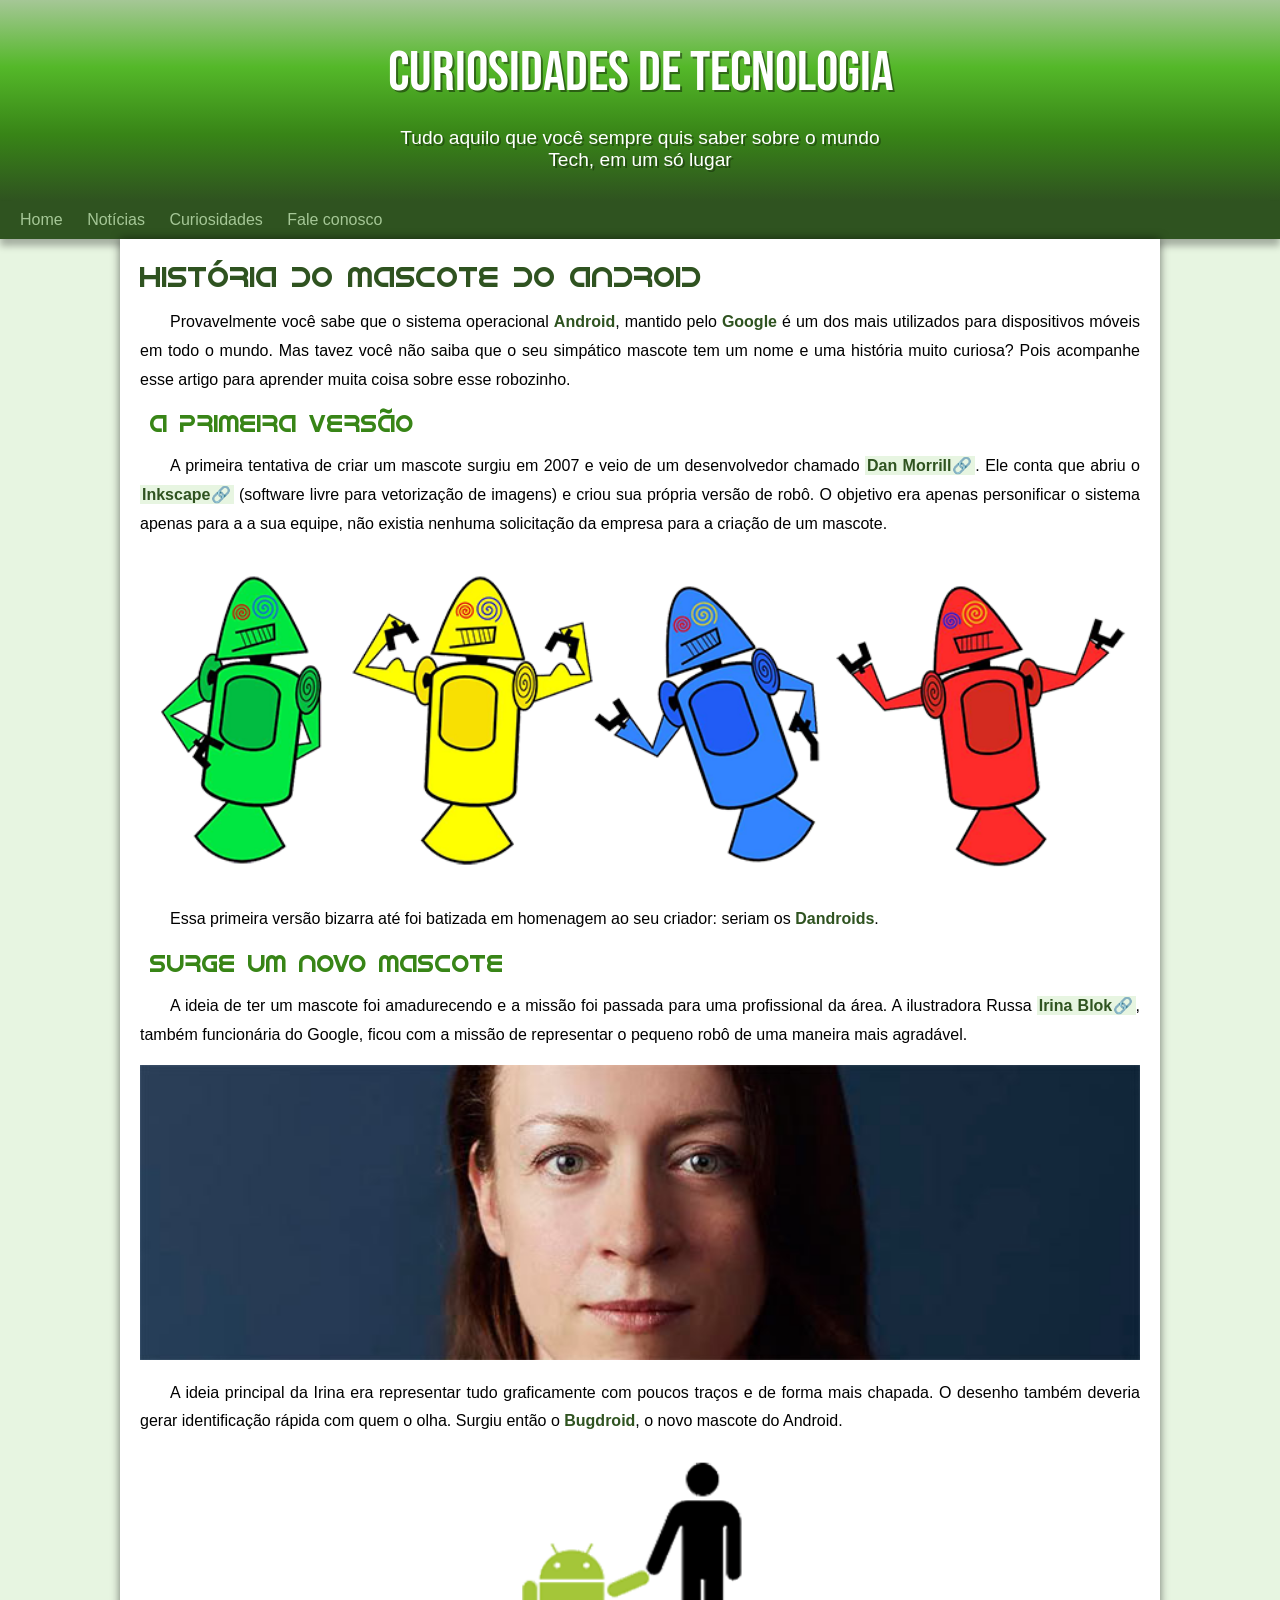
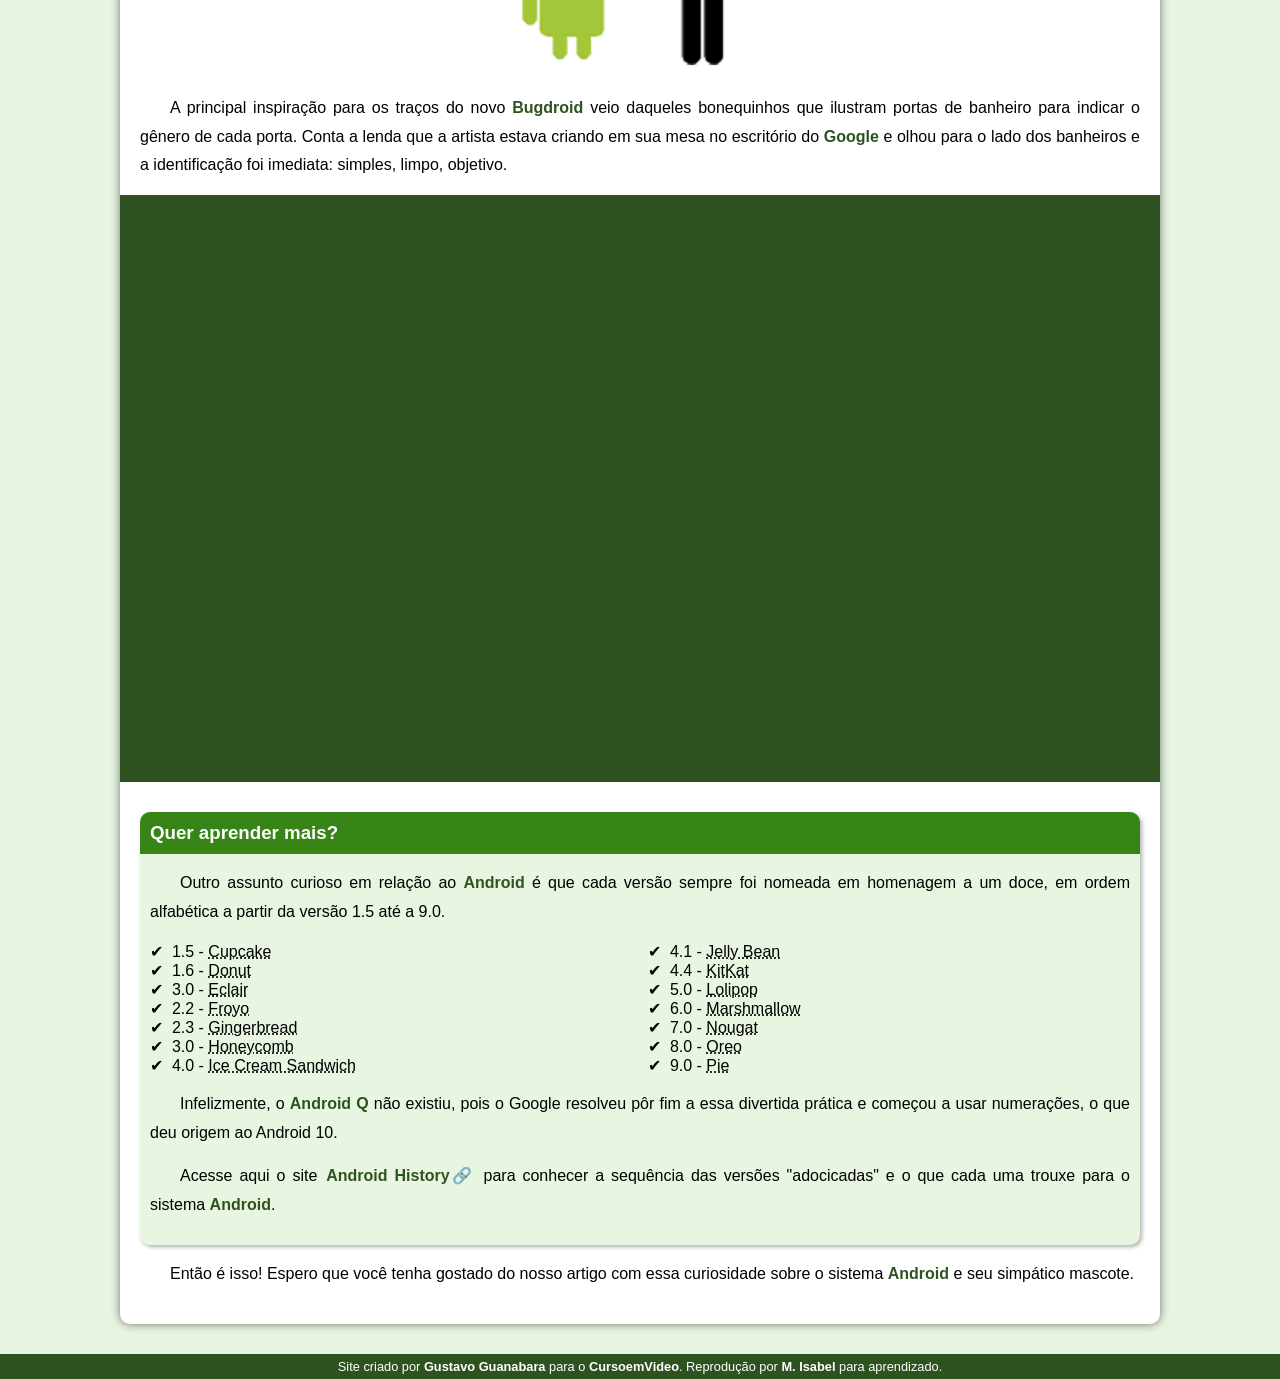
<file: index.html>
<!DOCTYPE html>
<html lang="pt-br">
<head>
    <meta charset="UTF-8">
    <meta name="viewport" content="width=device-width, initial-scale=1.0">
    <link rel="shortcut icon" href="arquivos/imagens/favicon.ico" type="image/x-icon">
    <title>Techurious</title>
    <link rel="stylesheet" href="estilo/style.css">
</head>
<body>
    <header>
        <h1>
            Curiosidades de Tecnologia
        </h1>
        <p>
            Tudo aquilo que você sempre quis saber sobre o mundo Tech, em um só lugar
        </p>
    </header>
    <nav>
        <a href="#">Home</a>
        <a href="#">Notícias</a>
        <a href="#">Curiosidades</a>
        <a href="#">Fale conosco</a>
    </nav>
    <main>
        <article>
            <h1>
                História do Mascote do Android
            </h1>

            <p>
                Provavelmente você sabe que o sistema operacional <strong>Android</strong>, mantido pelo <strong>Google</strong> é um dos mais utilizados para dispositivos móveis em todo o mundo. Mas tavez você não saiba que o seu simpático mascote tem um nome e uma história muito curiosa? Pois acompanhe esse artigo para aprender muita coisa sobre esse robozinho.
            </p>
            
            <h2>
                A primeira versão
            </h2>
            
            <p>
                A primeira tentativa de criar um mascote surgiu em 2007 e veio de um desenvolvedor chamado <a href="https://androidcommunity.com/dan-morrill-shows-us-the-android-mascot-that-almost-was-20130103/" target="_blank" class="externo">Dan Morrill</a>. Ele conta que abriu o <a href="https://inkscape.org/pt-br/" target="_blank" class="externo">Inkscape</a> (software livre para vetorização de imagens) e criou sua própria versão de robô. O objetivo era apenas personificar o sistema apenas para a a sua equipe, não existia nenhuma solicitação da empresa para a criação de um mascote.
            </p>
            
            <picture>
                <source media="(max-width: 670px)" srcset="arquivos/imagens/dan-droids-pq.png">
                <img src="arquivos/imagens/dan-droids.png" alt="Primeiro mascote do Android">
            </picture>
            
            <p>
                Essa primeira versão bizarra até foi batizada em homenagem ao seu criador: seriam os <strong>Dandroids</strong>.
            </p>
            
            <h2>
                Surge um novo mascote
            </h2>
            
            <p>
                A ideia de ter um mascote foi amadurecendo e a missão foi passada para uma profissional da área. A ilustradora Russa <a href="https://www.irinablok.com/" target="_blank" class="externo">Irina Blok</a>, também funcionária do Google, ficou com a missão de representar o pequeno robô de uma maneira mais agradável.
            </p>
            
            <picture>
                <source media="(max-width: 670px)" srcset="arquivos/imagens/irina-blok-pq.jpg">
                <img src="arquivos/imagens/irina-blok.jpg" alt="Irina Block, criadora do Bugdroid">
            </picture>
            
            <p>
                A ideia principal da Irina era representar tudo graficamente com poucos traços e de forma mais chapada. O desenho também deveria gerar identificação rápida com quem o olha. Surgiu então o <strong>Bugdroid</strong>, o novo mascote do Android.
            </p>
            
            <img src="arquivos/imagens/bugdroid.png" class="pequena" alt="Bugdroid">
            
            <p>
                A principal inspiração para os traços do novo <strong>Bugdroid</strong> veio daqueles bonequinhos que ilustram portas de banheiro para indicar o gênero de cada porta. Conta a lenda que a artista estava criando em sua mesa no escritório do <strong>Google</strong> e olhou para o lado dos banheiros e a identificação foi imediata: simples, limpo, objetivo.
            </p>
            
            <div class="video">
                <iframe width="560" height="315" src="https://www.youtube.com/embed/l2UDgpLz20M?si=HXI2Kc19lN81Zq-r" title="YouTube video player" frameborder="0" allow="accelerometer; autoplay; clipboard-write; encrypted-media; gyroscope; picture-in-picture; web-share" allowfullscreen></iframe>
            </div>
             
            <aside>
                <h3>
                    Quer aprender mais?
                </h3>
                
                <p>
                    Outro assunto curioso em relação ao <strong>Android</strong> é que cada versão sempre foi nomeada em homenagem a um doce, em ordem alfabética a partir da versão 1.5 até a 9.0.
                </p>
                
                <ul>
                    <li>1.5 - <abbr title="Bolo de copo">Cupcake</abbr></li>
                    <li>1.6 - <abbr title="Rosquinha">Donut</abbr></li>
                    <li>3.0 - <abbr title="Bomba">Eclair</abbr></li>
                    <li>2.2 - <abbr title="Iogurte congelado">Froyo</abbr></li>
                    <li>2.3 - <abbr title="Biscoito de gengibre">Gingerbread</abbr></li>
                    <li>3.0 - <abbr title="Favo de mel">Honeycomb</abbr></li>
                    <li>4.0 - <abbr title="Sanduíche de sorvete">Ice Cream Sandwich</abbr></li>
                    <li>4.1 - <abbr title="Jujuba">Jelly Bean</abbr></li>
                    <li>4.4 - <abbr title="KitKat">KitKat</abbr></li>
                    <li>5.0 - <abbr title="Pirulito">Lolipop</abbr></li>
                    <li>6.0 - <abbr title="Marshmallow">Marshmallow</abbr></li>
                    <li>7.0 - <abbr title="Torrone">Nougat</abbr></li>
                    <li>8.0 - <abbr title="Oreo">Oreo</abbr></li>
                    <li>9.0 - <abbr title="Torta">Pie</abbr></li>
                </ul>
                
                <p>
                    Infelizmente, o <strong>Android Q</strong> não existiu, pois o Google resolveu pôr fim a essa divertida prática e começou a usar numerações, o que deu origem ao Android 10.
                </p>
                
                <p>
                    Acesse aqui o site <a href="https://www.android.com/intl/en_uk/history/#/donut" target="_blank" class="externo">Android History</a> para conhecer a sequência das versões "adocicadas" e o que cada uma trouxe para o sistema <strong>Android</strong>.
                </p>
            </aside>
            
            <p>
                Então é isso! Espero que você tenha gostado do nosso artigo com essa curiosidade sobre o sistema <strong>Android</strong> e seu simpático mascote.
            </p> 
        </article>
    </main>
    <footer>
        <p>
            Site criado por <a href="https://github.com/gustavoguanabara/" target="_blank">Gustavo Guanabara</a> para o <a href="https://www.youtube.com/@CursoemVideo" target="_blank">CursoemVideo</a>. Reprodução por <a href="https://github.com/mariaisabelmart" target="_blank">M. Isabel</a> para aprendizado. 
        </p>
    </footer>
</body>
</html>
</file>
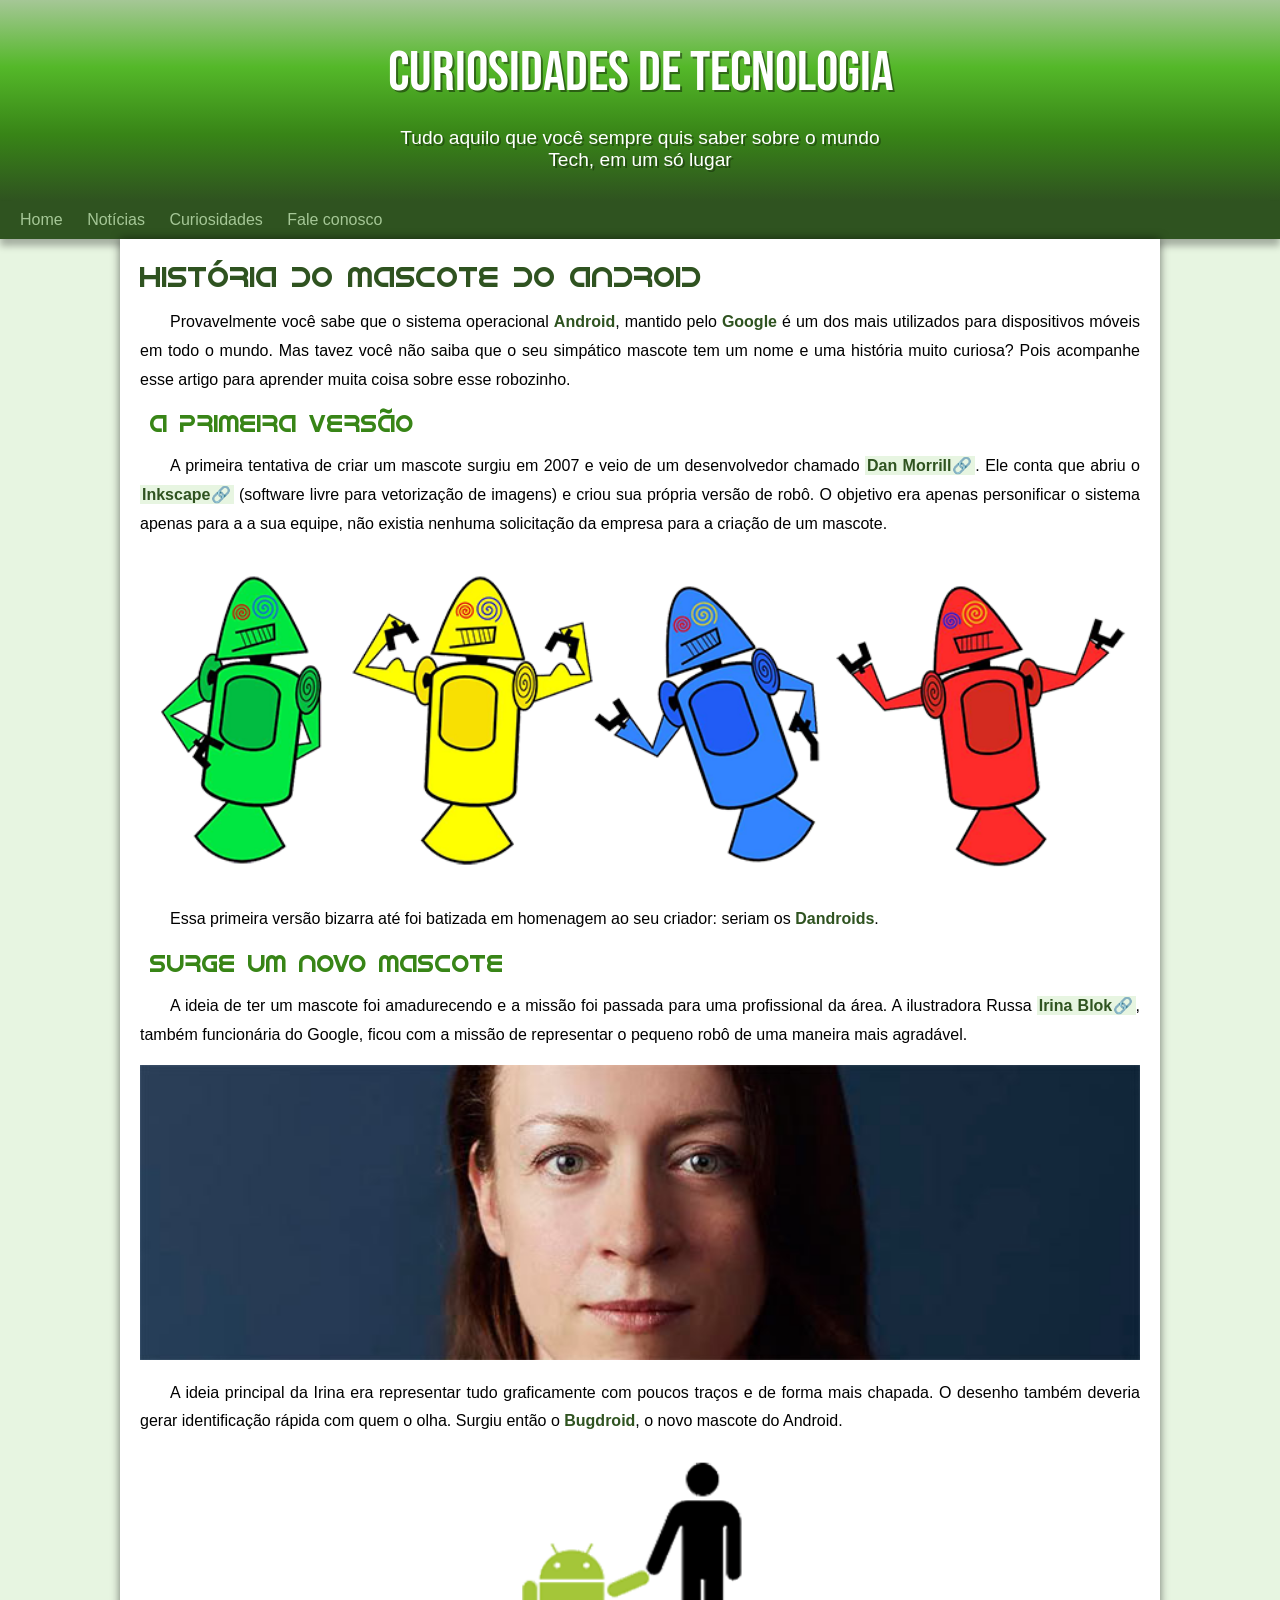
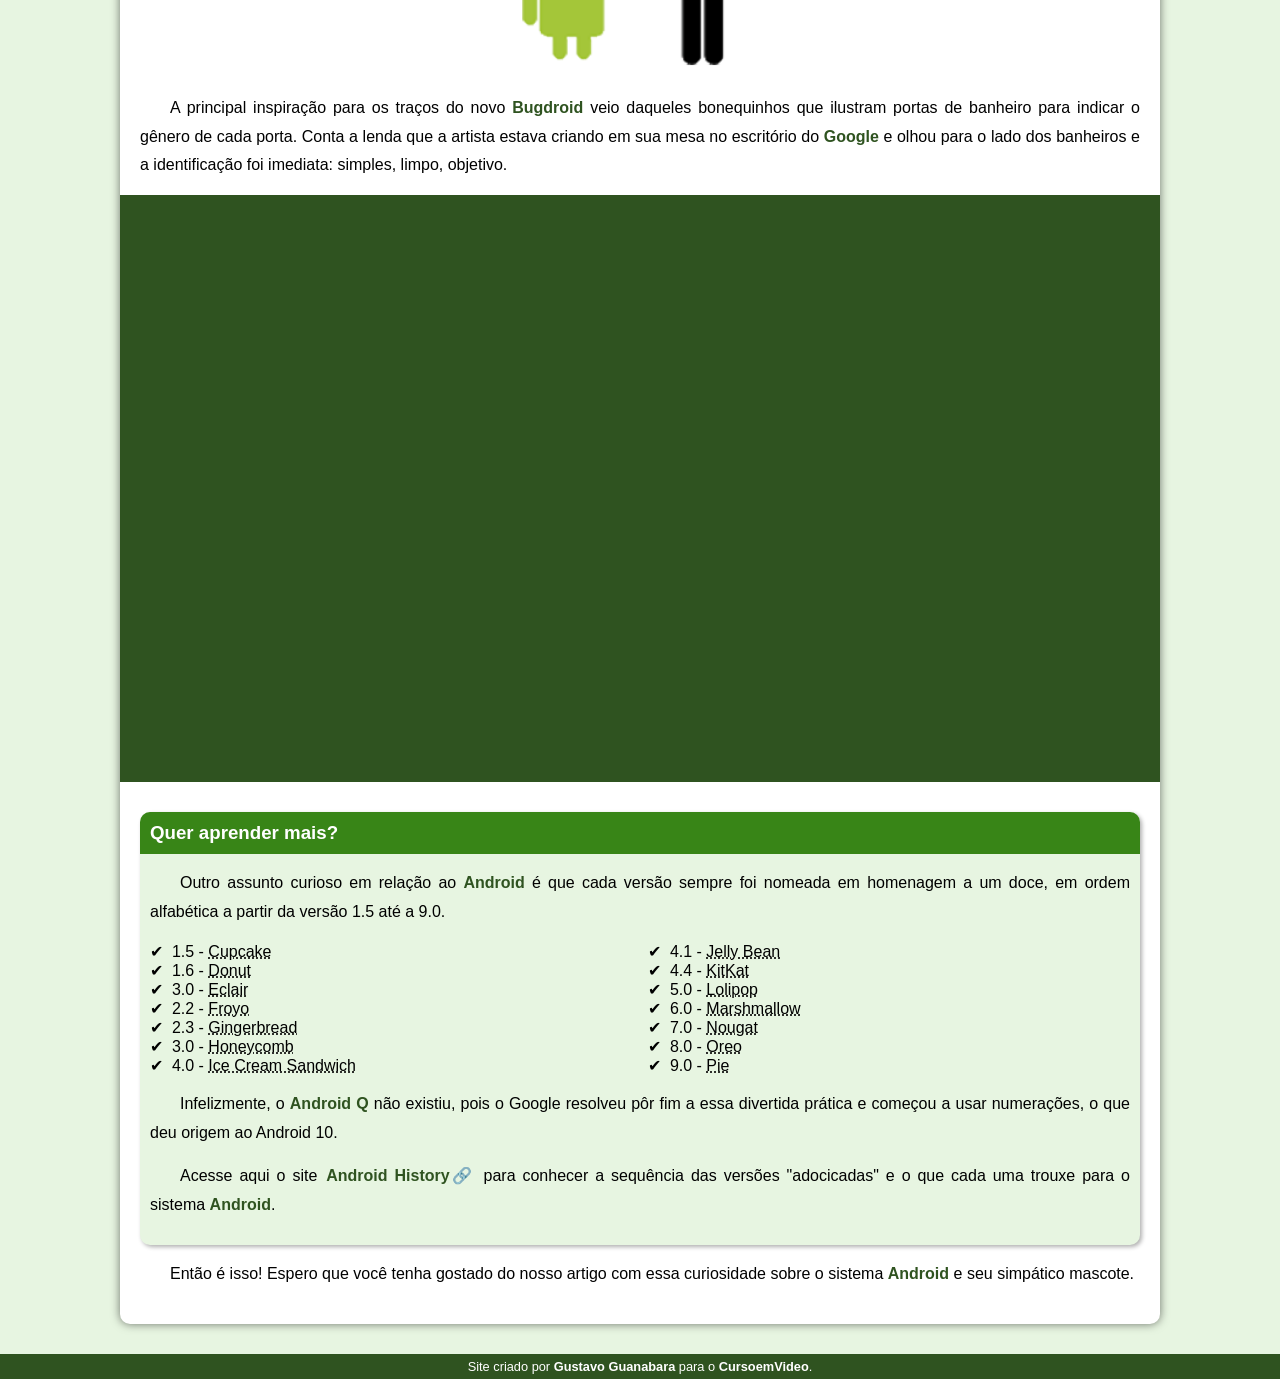
<file: index.html.html>
<!DOCTYPE html>
<html lang="pt-br">
<head>
    <meta charset="UTF-8">
    <meta name="viewport" content="width=device-width, initial-scale=1.0">
    <link rel="shortcut icon" href="arquivos/imagens/favicon.ico" type="image/x-icon">
    <title>Techurious</title>
    <link rel="stylesheet" href="estilo/style.css">
</head>
<body>
    <header>
        <h1>
            Curiosidades de Tecnologia
        </h1>
        <p>
            Tudo aquilo que você sempre quis saber sobre o mundo Tech, em um só lugar
        </p>
    </header>
    <nav>
        <a href="#">Home</a>
        <a href="#">Notícias</a>
        <a href="#">Curiosidades</a>
        <a href="#">Fale conosco</a>
    </nav>
    <main>
        <article>
            <h1>
                História do Mascote do Android
            </h1>

            <p>
                Provavelmente você sabe que o sistema operacional <strong>Android</strong>, mantido pelo <strong>Google</strong> é um dos mais utilizados para dispositivos móveis em todo o mundo. Mas tavez você não saiba que o seu simpático mascote tem um nome e uma história muito curiosa? Pois acompanhe esse artigo para aprender muita coisa sobre esse robozinho.
            </p>
            
            <h2>
                A primeira versão
            </h2>
            
            <p>
                A primeira tentativa de criar um mascote surgiu em 2007 e veio de um desenvolvedor chamado <a href="https://androidcommunity.com/dan-morrill-shows-us-the-android-mascot-that-almost-was-20130103/" target="_blank" class="externo">Dan Morrill</a>. Ele conta que abriu o <a href="https://inkscape.org/pt-br/" target="_blank" class="externo">Inkscape</a> (software livre para vetorização de imagens) e criou sua própria versão de robô. O objetivo era apenas personificar o sistema apenas para a a sua equipe, não existia nenhuma solicitação da empresa para a criação de um mascote.
            </p>
            
            <picture>
                <source media="(max-width: 670px)" srcset="arquivos/imagens/dan-droids-pq.png">
                <img src="arquivos/imagens/dan-droids.png" alt="Primeiro mascote do Android">
            </picture>
            
            <p>
                Essa primeira versão bizarra até foi batizada em homenagem ao seu criador: seriam os <strong>Dandroids</strong>.
            </p>
            
            <h2>
                Surge um novo mascote
            </h2>
            
            <p>
                A ideia de ter um mascote foi amadurecendo e a missão foi passada para uma profissional da área. A ilustradora Russa <a href="https://www.irinablok.com/" target="_blank" class="externo">Irina Blok</a>, também funcionária do Google, ficou com a missão de representar o pequeno robô de uma maneira mais agradável.
            </p>
            
            <picture>
                <source media="(max-width: 670px)" srcset="arquivos/imagens/irina-blok-pq.jpg">
                <img src="arquivos/imagens/irina-blok.jpg" alt="Irina Block, criadora do Bugdroid">
            </picture>
            
            <p>
                A ideia principal da Irina era representar tudo graficamente com poucos traços e de forma mais chapada. O desenho também deveria gerar identificação rápida com quem o olha. Surgiu então o <strong>Bugdroid</strong>, o novo mascote do Android.
            </p>
            
            <img src="arquivos/imagens/bugdroid.png" class="pequena" alt="Bugdroid">
            
            <p>
                A principal inspiração para os traços do novo <strong>Bugdroid</strong> veio daqueles bonequinhos que ilustram portas de banheiro para indicar o gênero de cada porta. Conta a lenda que a artista estava criando em sua mesa no escritório do <strong>Google</strong> e olhou para o lado dos banheiros e a identificação foi imediata: simples, limpo, objetivo.
            </p>
            
            <div class="video">
                <iframe width="560" height="315" src="https://www.youtube.com/embed/l2UDgpLz20M?si=HXI2Kc19lN81Zq-r" title="YouTube video player" frameborder="0" allow="accelerometer; autoplay; clipboard-write; encrypted-media; gyroscope; picture-in-picture; web-share" allowfullscreen></iframe>
            </div>
             
            <aside>
                <h3>
                    Quer aprender mais?
                </h3>
                
                <p>
                    Outro assunto curioso em relação ao <strong>Android</strong> é que cada versão sempre foi nomeada em homenagem a um doce, em ordem alfabética a partir da versão 1.5 até a 9.0.
                </p>
                
                <ul>
                    <li>1.5 - <abbr title="Bolo de copo">Cupcake</abbr></li>
                    <li>1.6 - <abbr title="Rosquinha">Donut</abbr></li>
                    <li>3.0 - <abbr title="Bomba">Eclair</abbr></li>
                    <li>2.2 - <abbr title="Iogurte congelado">Froyo</abbr></li>
                    <li>2.3 - <abbr title="Biscoito de gengibre">Gingerbread</abbr></li>
                    <li>3.0 - <abbr title="Favo de mel">Honeycomb</abbr></li>
                    <li>4.0 - <abbr title="Sanduíche de sorvete">Ice Cream Sandwich</abbr></li>
                    <li>4.1 - <abbr title="Jujuba">Jelly Bean</abbr></li>
                    <li>4.4 - <abbr title="KitKat">KitKat</abbr></li>
                    <li>5.0 - <abbr title="Pirulito">Lolipop</abbr></li>
                    <li>6.0 - <abbr title="Marshmallow">Marshmallow</abbr></li>
                    <li>7.0 - <abbr title="Torrone">Nougat</abbr></li>
                    <li>8.0 - <abbr title="Oreo">Oreo</abbr></li>
                    <li>9.0 - <abbr title="Torta">Pie</abbr></li>
                </ul>
                
                <p>
                    Infelizmente, o <strong>Android Q</strong> não existiu, pois o Google resolveu pôr fim a essa divertida prática e começou a usar numerações, o que deu origem ao Android 10.
                </p>
                
                <p>
                    Acesse aqui o site <a href="https://www.android.com/intl/en_uk/history/#/donut" target="_blank" class="externo">Android History</a> para conhecer a sequência das versões "adocicadas" e o que cada uma trouxe para o sistema <strong>Android</strong>.
                </p>
            </aside>
            
            <p>
                Então é isso! Espero que você tenha gostado do nosso artigo com essa curiosidade sobre o sistema <strong>Android</strong> e seu simpático mascote.
            </p> 
        </article>
    </main>
    <footer>
        <p>
            Site criado por <a href="https://github.com/gustavoguanabara/" target="_blank">Gustavo Guanabara</a> para o <a href="https://www.youtube.com/@CursoemVideo" target="_blank">CursoemVideo</a>.
        </p>
    </footer>
</body>
</html>
</file>
<file: estilo/style.css>
@charset "UTF-8";

@import url('https://fonts.googleapis.com/css2?family=Bebas+Neue&display=swap');

@font-face {
    font-family: 'android';
    src: url('../arquivos/fontes/idroid.otf') format('opentype');
    font-weight: normal;
}

:root{
    --cor0: #e7f5e1;
    --cor1: #a5c796;
    --cor2: #7ce250;
    --cor3: #54b829;
    --cor4: #388517;
    --cor5: #2f5320; 
    
    --fonte-padrao: Arial, Verdana, Helvetica, sans-serif;
    --fonte-destaque: 'Bebas Neue', sans-serif;
    --fonte-android: 'Android', 'cursive';
}

* {
    margin: 0px;
    padding: 0px;
}

body {
    background-color: var(--cor0);
    font-family: var(--fonte-padrao);
}

a.externo::after {
    content: '\1F517';
}

header { 
    background-image: linear-gradient(to bottom, var(--cor1), var(--cor3), var(--cor4), var(--cor5));
    min-height: 150px;
    text-align: center;
    padding-top: 40px;
}

header > h1 {
    color: white;
    font-family: var(--fonte-destaque);
    font-size: 3.5em;
    margin-bottom: 20px;
    text-shadow: 2px 2px 0px rgba(0, 0, 0, 0.418);
    font-weight: normal;
}

header > p {
    font-family: var(--fonte-padrao);
    font-size: 1.2em;
    color: white;
    max-width: 500px;
    margin: auto;
    padding-right: 10px;
    padding-left: 10px;
    padding-bottom: 30px;
    text-shadow: 2px 2px 0px rgba(0, 0, 0, 0.322);
}

nav {
    background-color: var(--cor5);
    padding: 10px;
    box-shadow: 0px 7px 7px rgba(0, 0, 0, 0.288);
}

nav > a{
    color: var(--cor1);
    padding: 10px;
    text-decoration: none;
}

nav > a:hover{
    background-color: var(--cor4);
    border-top-left-radius: 5px;
    border-top-right-radius: 5px;
    transition-duration: 0.5s; /*delay quando passar o mouse*/
}

main {
    min-width: 300px;
    max-width: 1000px;
    margin: auto;
    margin-bottom: 30px; /*Para separar rodapé do conteúdo*/
    padding: 20px;
    background-color: white;
    box-shadow: 0px 0px 10px rgba(0, 0, 0, 0.534);
    border-bottom-left-radius: 10px;
    border-bottom-right-radius: 10px;
}

main h1 {
    color: var(--cor5);
    font-family: var(--fonte-android);
    font-size: 1.8em;
    font-weight: normal;
}

main h2 {
    font-family: var(--fonte-android);
    color: var(--cor4);
    font-size: 1.5em;
    text-indent: 10px;
    font-weight: normal;
}

main p{
    margin: 15px 0px;
    text-align: justify;
    text-indent: 30px;
    font-size: 1em;
    line-height: 1.8em; /*espaço entre linhas*/
}

main strong{
    color: var(--cor5);
    font-weight: bold;
}

main a{
    text-decoration: none;
    font-weight: bold;
    background-color: var(--cor0);
    color: var(--cor5);
    padding: 1px 2px;
}

main a:hover{
    background-color: var(--cor4);
    color: white;
    padding: 2px 3px;
    text-decoration: underline;
}

main img{
    width: 100%;
}

main img.pequena {
    max-width: 350px;
    display: block;
    margin: auto;
}

div.video {
    background-color: var(--cor5);
    margin: 0px -20px 30px -20px;
    padding: 20px;
    padding-bottom: 56.7%;
    position: relative;
}

div.video > iframe{
    position: absolute;
    top: 5%;
    left: 5%;
    width: 90%;
    height: 90%;
}

aside {
    background-color: var(--cor0);
    padding: 10px;
    border-radius: 10px;
    box-shadow: 2px 2px 4px rgba(0, 0, 0, 0.315);
}

aside > h3 {
    background-color: var(--cor4);
    color: white;
    padding: 10px;
    margin: -10px -10px 0px -10px; /*Negativo para a margem aumentar de dentro pra fora e não de fora pra dentro*/
    border-radius: 10px 10px 0px 0px;
}

aside > ul {
    list-style-type: '\2714\00A0\00A0'; /*Emoji como marcador. Não compatível com todo navegador*/
    list-style-position: inside;
    columns: 2;
}

footer {
    background-color: var(--cor5);
    color: white;
    text-align: center;
    font-size: 0.8em;
    padding: 5px;
}

footer a {
    color: white;
    font-weight: bolder;
    text-decoration: none;
}

footer a:hover {
    text-decoration: underline;
    color: var(--cor5);
    background-color: rgba(255, 255, 255, 0.842);
    padding: 2px 3px;
}
</file>
